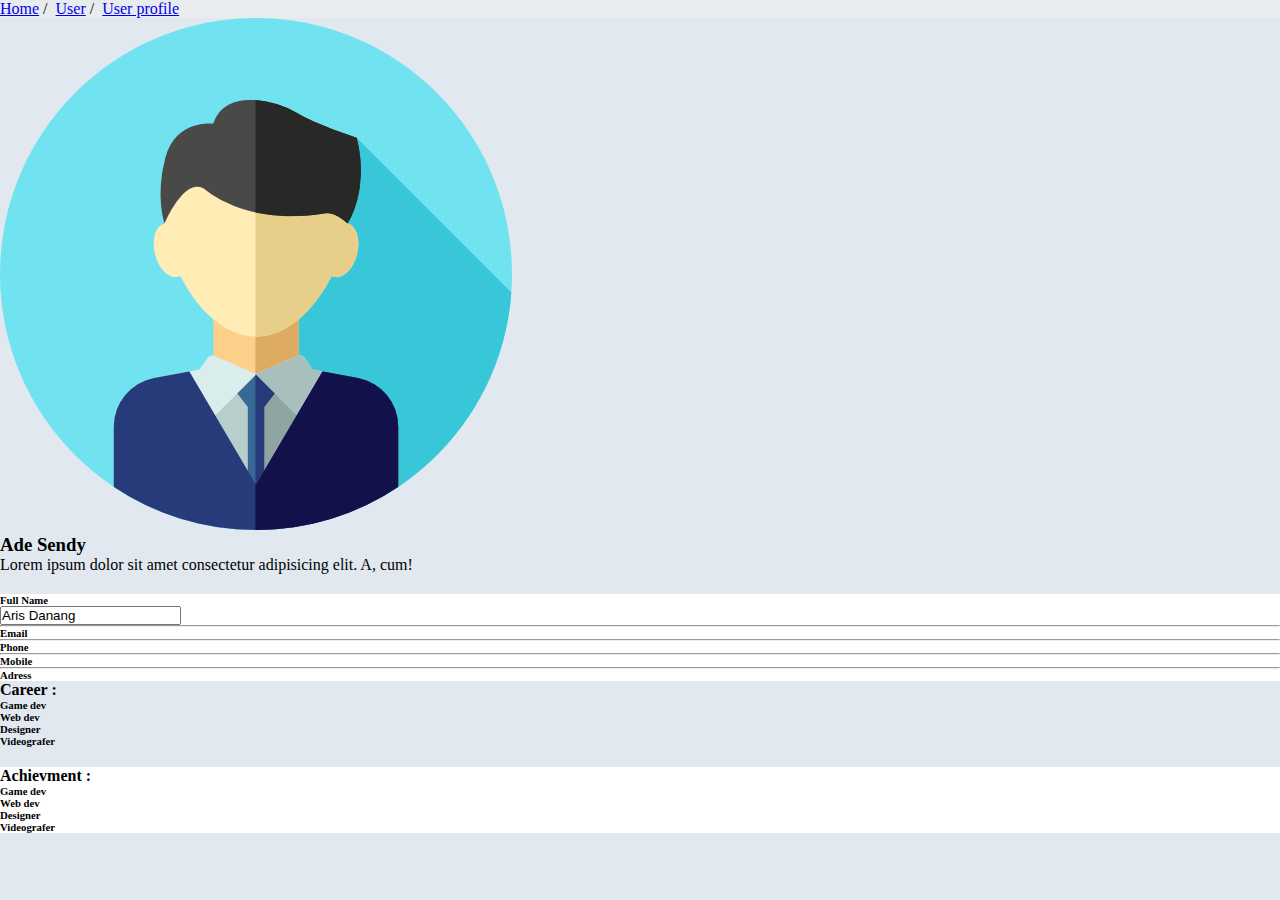
<file: layout 2/index.html>
<!doctype html>
<html lang="en">
  <head>
    <!-- Required meta tags -->
    <meta charset="utf-8">
    <link rel="stylesheet" href="style.css">
    <meta name="viewport" content="width=device-width, initial-scale=1">

    <!-- Bootstrap CSS -->
    <link href="https://cdn.jsdelivr.net/npm/bootstrap@5.0.0-beta1/dist/css/bootstrap.min.css" rel="stylesheet" integrity="sha384-giJF6kkoqNQ00vy+HMDP7azOuL0xtbfIcaT9wjKHr8RbDVddVHyTfAAsrekwKmP1" crossorigin="anonymous">

    <title>Hello, world!</title>
  </head>
  <body style="background: #E1E8F0;">
    <div class="container">
      <div class="row">
        <div class="col-md-12 mt-5">
          <div class="d-flex p-2 bd-highlight" style="background: #E8ECEE;">
            <a href="#">Home</a>&nbsp/&nbsp 
            <a href="#">User</a>&nbsp/&nbsp 
            <a href="#">User profile</a>
          </div>
      </div>
    </div>

   
    <div class="container">
      <div class="row">
        <div class="col-md-4 mt-3">

          <!-- Profile image -->
          <div class="card text-center img-profile">
            <div class="card-body">
                <img src="profile1.png" alt="" class="img-fluid rounded-circle w-50 
                mb-3">
                <h3>Ade Sendy</h3>
                <p>Lorem ipsum dolor sit amet consectetur adipisicing elit. A, cum!</p>
          </div>
          </div>
        </div>

        <!-- biodata -->
        <div class="col-md-8 mt-3" style="background-color: white;">
          <div class="d-flex flex-column bd-highlight biodata">
            <div class=" bd-highlight"><h6>Full Name</h6>
              <input class=" form-control" type="text" value="Aris Danang" readonly>
            </div><hr>
            <div class=" bd-highlight"><h6>Email</h6></div><hr>
            <div class=" bd-highlight"><h6>Phone</h6></div><hr>
            <div class=" bd-highlight"><h6>Mobile</h6></div><hr>
            <div class=" bd-highlight"><h6>Adress</h6></div>
          </div>
        </div>
      </div>
    </div>

    
      <div class="container">
        <div class="row">
          <div class="col-md-6 mt-3">
            <!-- karir -->
            <div class="card ">
              <div class="card-body">
                <div class=" bd-highlight"><h4>Career :</h4></div>
                <div class=" bd-highlight"><h6>Game dev</h6></div>
                <div class=" bd-highlight"><h6>Web dev</h6></div>
                <div class=" bd-highlight"><h6>Designer</h6></div>
                <div class=" bd-highlight"><h6>Videografer</h6></div>
            </div>
            </div>
          </div>
  
         <!-- Prestasi -->
          <div class="col-md-6 mt-3 " style="background-color: white;">
            <div class="d-flex flex-column bd-highlight biodata">
              <div class=" bd-highlight"><h4>Achievment :</h4></div>
              <div class=" bd-highlight"><h6>Game dev</h6></div>
              <div class=" bd-highlight"><h6>Web dev</h6></div>
              <div class=" bd-highlight"><h6>Designer</h6></div>
              <div class=" bd-highlight"><h6>Videografer</h6></div>
            </div>
          </div>
        </div>
      </div>

    
 





























    <!-- Option 1: Bootstrap Bundle with Popper -->
    <script src="https://cdn.jsdelivr.net/npm/bootstrap@5.0.0-beta1/dist/js/bootstrap.bundle.min.js" integrity="sha384-ygbV9kiqUc6oa4msXn9868pTtWMgiQaeYH7/t7LECLbyPA2x65Kgf80OJFdroafW" crossorigin="anonymous"></script>
    

    <!-- Option 2: Separate Popper and Bootstrap JS -->
    <!--
    <script src="https://cdn.jsdelivr.net/npm/@popperjs/core@2.5.4/dist/umd/popper.min.js" integrity="sha384-q2kxQ16AaE6UbzuKqyBE9/u/KzioAlnx2maXQHiDX9d4/zp8Ok3f+M7DPm+Ib6IU" crossorigin="anonymous"></script>
    <script src="https://cdn.jsdelivr.net/npm/bootstrap@5.0.0-beta1/dist/js/bootstrap.min.js" integrity="sha384-pQQkAEnwaBkjpqZ8RU1fF1AKtTcHJwFl3pblpTlHXybJjHpMYo79HY3hIi4NKxyj" crossorigin="anonymous"></script>
    -->
  </body>
</html>
</file>
<file: layout 2/style.css>
*{
    margin: 0;
    padding: 0;
}


}
/* .bar{
    margin-left: 10px;
    
} */

.form-control {
    line-height: 5;
}

.profile{
    background: white;
    /* margin-top: 20px; */
    /* height: 400px;
    box-sizing: border-box;
    display: flex; */
}

.biodata{
    margin-top: 20px;
}
</file>
